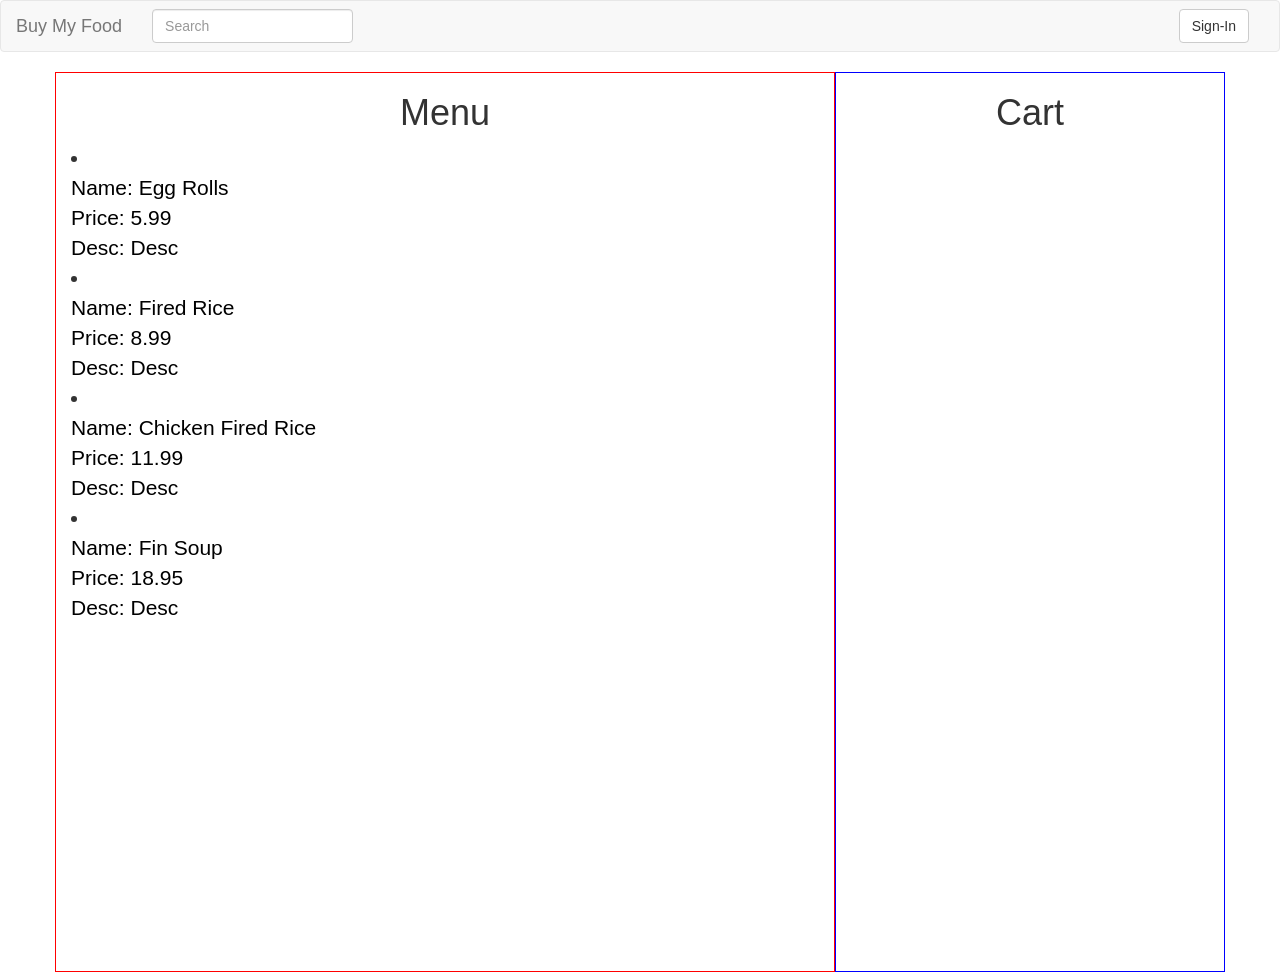
<file: index.html>
<!DOCTYPE html>
<html>
<head>
  <title>Jquery Shopping Cart</title>
  <!-- Latest compiled and minified JavaScript -->
    <script src="https://ajax.googleapis.com/ajax/libs/jquery/1.12.4/jquery.min.js"></script>
  <script src="https://maxcdn.bootstrapcdn.com/bootstrap/3.3.7/js/bootstrap.min.js" integrity="sha384-Tc5IQib027qvyjSMfHjOMaLkfuWVxZxUPnCJA7l2mCWNIpG9mGCD8wGNIcPD7Txa" crossorigin="anonymous"></script>
  <!-- Latest compiled and minified CSS -->
<link rel="stylesheet" href="https://maxcdn.bootstrapcdn.com/bootstrap/3.3.7/css/bootstrap.min.css" integrity="sha384-BVYiiSIFeK1dGmJRAkycuHAHRg32OmUcww7on3RYdg4Va+PmSTsz/K68vbdEjh4u" crossorigin="anonymous">
<link rel="stylesheet" href="style.css" />
</head>
<body>

    <nav class="navbar navbar-default">
  <div class="container-fluid">
    <!-- Brand and toggle get grouped for better mobile display -->
    <div class="navbar-header">
      <button type="button" class="navbar-toggle collapsed" data-toggle="collapse" data-target="#bs-example-navbar-collapse-1" aria-expanded="false">
        <span class="sr-only">Toggle navigation</span>
        <span class="icon-bar"></span>
        <span class="icon-bar"></span>
        <span class="icon-bar"></span>
      </button>
      <a class="navbar-brand" href="#">Buy My Food</a>
    </div>

    <!-- Collect the nav links, forms, and other content for toggling -->
    <div class="collapse navbar-collapse" id="bs-example-navbar-collapse-1">

      <form class="navbar-form navbar-left">
        <div class="form-group">
          <input type="text" class="form-control" placeholder="Search">
        </div>

      </form>
      <form class="navbar-form navbar-right">

        <button type="submit" class="btn btn-default">Sign-In</button>
      </form>
    </div><!-- /.navbar-collapse -->
  </div><!-- /.container-fluid -->
</nav>

<!-- menu section -->

<div class="container">
  <div class="row">
    <div id="menu" class="col-md-8">
      <h1>Menu</h1>
      <div id="item-wrapper">

      </div>
      <!-- <div class="row item">
        <div class="col-md-6">
            <div>1. Egg Rolls</div>
            <div>desc</div>
        </div>
        <div class="col-md-6 text-r">
            $5.99
        </div>

      </div>
      <div class="row item">
        <div class="col-md-6">
            <div>2. Fired Rice</div>
            <div>desc</div>
        </div>
        <div class="col-md-6 text-r">
            $11.99
        </div>

      </div> -->
    </div>
    <div id="cart" class="col-md-4">
      <h1>Cart</h1>
    </div>
  </div>

</div>

  <script src="jquery-shopping-cart.js"></script>
</body>
</html>
</file>
<file: style.css>
#menu{
  border:1px solid red;
  height:100vh;
  font-size:150%;
}
#cart{
  border:1px solid blue;
  height:100vh;
}

h1{
  text-align: center;
}
/*
*{
  border:1px solid green;
}*/

.text-r{
  text-align: right;
}

.item{
  background:#eee;
  width:90%;
  margin:10px auto;
  text-transform: capitalize;

}
a{
  color:black;
}
a:hover{
  color:blue;
}
</file>
